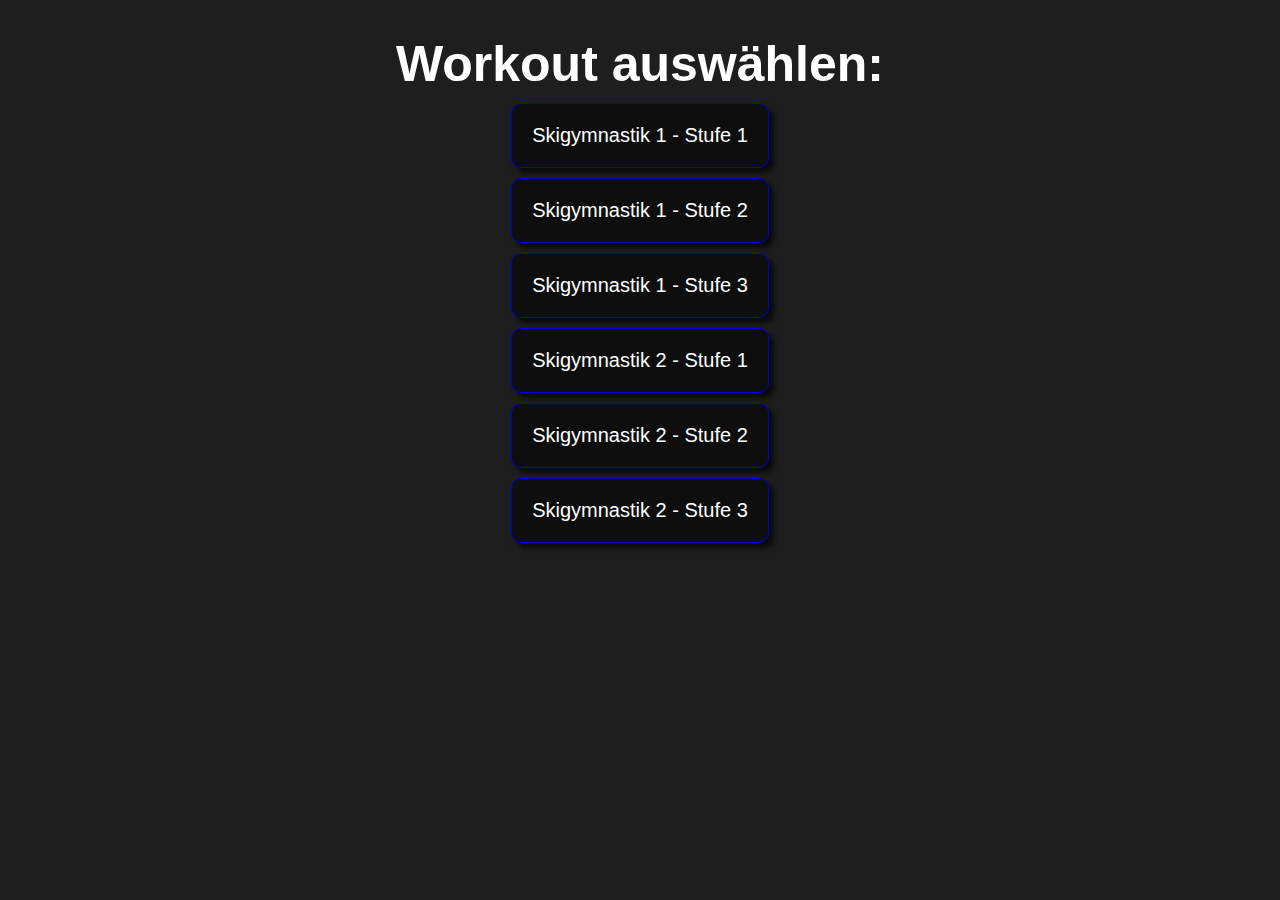
<file: index.html>
<!DOCTYPE html>
<html lang="de">

<head>
    <title>Trainer</title>
    <meta charset="utf-8">
    <meta name="viewport" content="width=device-width, initial-scale=1.0, user-scalable=no">
    <link rel="stylesheet" href="./style.css">
    <script src="Trainer.js"></script>
    <script src="Step.js"></script>
    <script src="Excercise.js"></script>
    <script src="Rest.js"></script>
    <script src="StepDisplay.js"></script>
    <script src="Timer.js"></script>
    <script src="Beeper.js"></script>
    <script src="ScrollManager.js"></script>
    <script>
        let trainer;

        const workoutFiles = [
            'ski_1_1.json',
            'ski_1_2.json',
            'ski_1_3.json',
            'ski_2_1.json',
            'ski_2_2.json',
            'ski_2_3.json',
        ];

        const promises = [];

        for (const file of workoutFiles) {
            promises.push(fetch(file).then((response) => {
                if (!response.ok) {
                    throw new Error(`HTTP error while trying to fetch ${file}! Status: ${response.status}.`);
                }

                return response.json();
            }).catch((reason) => {
                console.log(reason);
            }));
        }

        window.addEventListener('load', async () => {
            trainer = new Trainer((await Promise.all(promises)).filter((workout) => workout !== undefined));
        });
    </script>
</head>

<body>
    <header>
        <a id="prev-excercise"></a>
        <a id="next-excercise"></a>
    </header>
    <div id="selection">
        <h1>Workout auswählen:</h1>
        <nav></nav>
    </div>
    <div id="workout"></div>
    <div id="finished" class="hidden">
        <h1>Herzlichen Glückwunsch, du hast es geschafft!</h1>
        <h2>Zeit: <span id="total-time"></span></h2>
    </div>
</body>

</html>
</file>
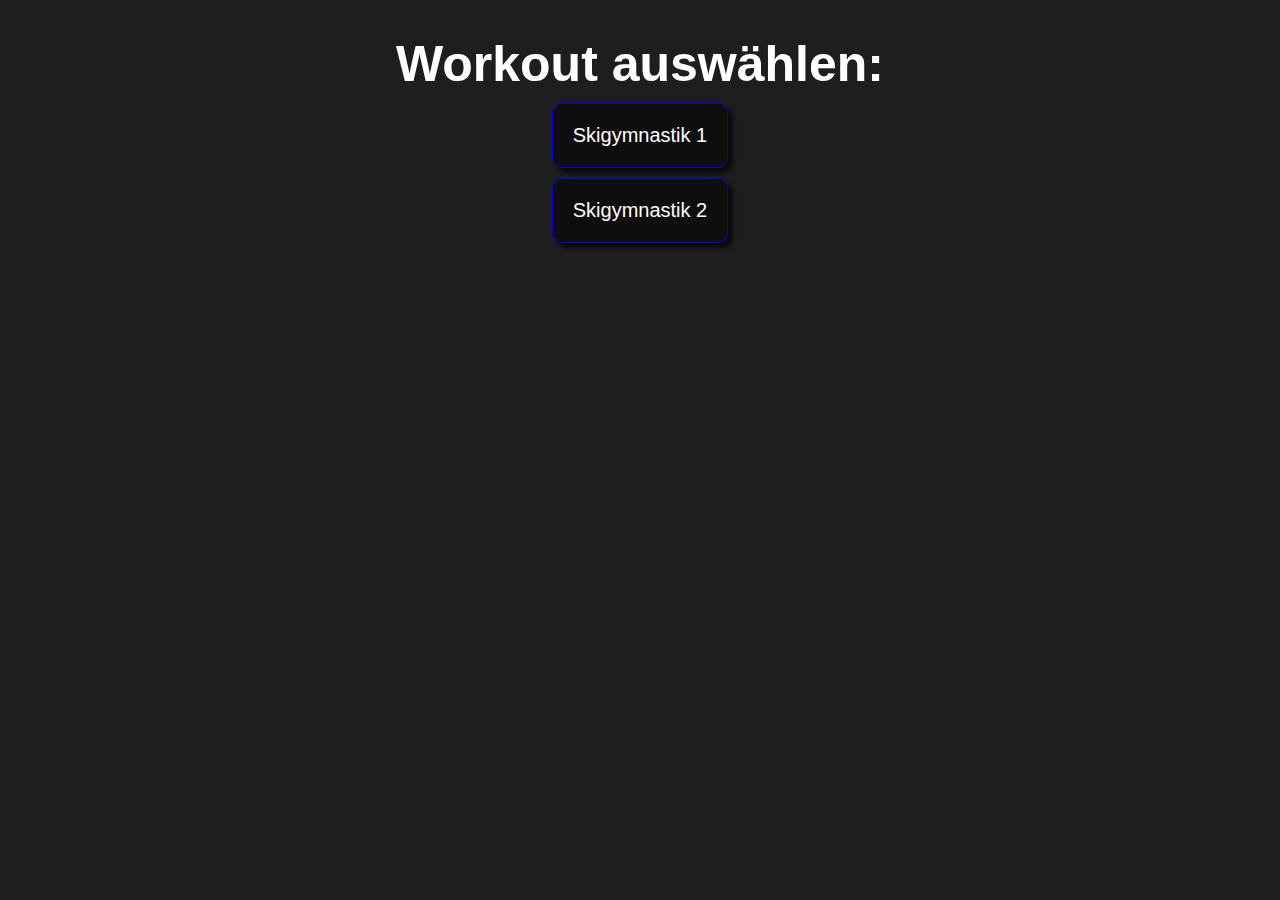
<file: Trainer.html>
<!DOCTYPE html>
<html lang="de">

<head>
    <title>Trainer</title>
    <meta charset="utf-8">
    <meta name="viewport" content="width=device-width, initial-scale=1.0, user-scalable=no">
    <link rel="stylesheet" href="./style.css">
    <script src="Trainer.js"></script>
    <script src="Step.js"></script>
    <script src="Excercise.js"></script>
    <script src="Rest.js"></script>
    <script src="StepDisplay.js"></script>
    <script src="Timer.js"></script>
    <script src="Beeper.js"></script>
    <script>
        const workouts = [
            {
                name: "Skigymnastik 1",
                excercises: [
                    {
                        name: "Aufwärmen",
                        rest: 20,
                        steps: [
                            {
                                name: "Schulterkreisen",
                                duration: 30
                            },
                            {
                                name: "Seitlich neigen",
                                duration: 30
                            },
                            {
                                name: "Vornüber neigen",
                                repetitions: 10
                            },
                            {
                                name: "Kniehebelauf",
                                duration: 60
                            }
                        ]
                    },
                    {
                        name: "Leg Blasters",
                        repetitions: 4,
                        rest: 30,
                        steps: [
                            {
                                name: "Kniebeuge (explosiv)",
                                repetitions: 10
                            },
                            {
                                name: "Ausfallschritt",
                                repetitions: 10,
                                perSide: true
                            },
                            {
                                name: "Ausfallschritt mit Sprung",
                                repetitions: 5,
                                perSide: true
                            },
                            {
                                name: "Kniebeuge mit Sprung",
                                repetitions: 5
                            }
                        ]
                    },
                    {
                        name: "Russischer Twist",
                        repetitions: 2,
                        duration: 30,
                        rest: 15
                    },
                    {
                        name: "Seitsprünge mit Halten",
                        repetitions: 3,
                        rest: 15,
                        steps: [
                            {
                                name: "Seitsprung über Hindernis",
                                duration: 30
                            },
                            {
                                name: "Halten in Abfahrtsposition",
                                duration: 30
                            }
                        ]
                    },
                    {
                        name: "Oberkörperstabilisation und Rücken",
                        repetitions: 2,
                        rest: 15,
                        steps: [
                            {
                                name: "Latzug",
                                repetitions: 10,
                            },
                            {
                                name: "Superman",
                                duration: 30,
                                perSide: true
                            }
                        ]
                    },
                    {
                        name: "Jane Fonda plus",
                        repetitions: 2,
                        rest: 30,
                        steps: [
                            {
                                name: "Jane Fonda",
                                perSide: true,
                                steps: [
                                    {
                                        name: "Heben und Senken",
                                        duration: 30
                                    },
                                    {
                                        name: "Knie zur Brust",
                                        duration: 30
                                    },
                                    {
                                        name: "Ferse zum Po",
                                        duration: 30
                                    },
                                    {
                                        name: "Kreisen lassen",
                                        duration: 30
                                    }
                                ]
                            },
                            {
                                name: "Innenseitlift",
                                duration: 30,
                                perSide: true
                            },
                            {
                                name: "Ein-Auswärts-Dreher",
                                duration: 30,
                                perSide: true
                            }
                        ]
                    },
                    {
                        name: "Ganzkörper",
                        repetitions: 2,
                        rest: 15,
                        steps: [
                            {
                                name: "Hampelmann",
                                duration: 30
                            },
                            {
                                name: "Plank",
                                duration: 30
                            }
                        ]
                    }
                ]
            },
            {
                name: "Skigymnastik 2",
                excercises: [
                    {
                        name: "Aufwärmen",
                        rest: 20,
                        steps: [
                            {
                                name: "Schulterkreisen",
                                duration: 30
                            },
                            {
                                name: "Seitlich neigen",
                                duration: 30
                            },
                            {
                                name: "Vornüber neigen",
                                repetitions: 10
                            },
                            {
                                name: "Kniehebelauf",
                                duration: 60
                            }
                        ]
                    },
                    {
                        name: "Kniebeugen",
                        repetitions: 3,
                        rest: 30,
                        steps: [
                            {
                                name: "Kniebeugen vorne",
                                repetitions: 10
                            },
                            {
                                name: "Einbein-Kniebeugen",
                                repetitions: 10,
                                perSide: true
                            }
                        ]
                    },
                    {
                        name: "Taillenmacher",
                        repetitions: 2,
                        rest: 15,
                        steps: [
                            {
                                name: "Taillenmacher",
                                duration: 30,
                                perSide: true
                            }
                        ]
                    },
                    {
                        name: "Kistensprung",
                        repetitions: 3,
                        duration: 30,
                        rest: 30
                    },
                    {
                        name: "Klimmzüge und Wechselbrett",
                        repetitions: 2,
                        rest: 30,
                        steps: [
                            {
                                name: "Klimmzüge",
                                repetitions: 10
                            },
                            {
                                name: "Wechselbrett",
                                repetitions: 5,
                                perSide: true
                            }
                        ]
                    },
                    {
                        name: "Seitlicher Ausfallschritt",
                        repetitions: 3,
                        rest: 20,
                        steps: [
                            {
                                name: "Seitlicher Ausfallschritt",
                                repetitions: 15,
                                perSide: true
                            }
                        ]
                    },
                    {
                        name: "Burpees und Seithalte",
                        repetitions: 2,
                        rest: 15,
                        steps: [
                            {
                                name: "Burpees",
                                duration: 30
                            },
                            {
                                name: "Seithalte",
                                duration: 30,
                                perSide: true
                            }
                        ]
                    }
                ]
            }
        ];

        let trainer;

        window.addEventListener('load', () => {
            trainer = new Trainer(workouts);
        });
    </script>
</head>

<body>
    <header>
        <a id="prev-excercise"></a>
        <a id="next-excercise"></a>
    </header>
    <div id="selection">
        <h1>Workout auswählen:</h1>
        <nav></nav>
    </div>
    <div id="workout"></div>
    <div id="finished" class="hidden">
        <h1>Herzlichen Glückwunsch, du hast es geschafft!</h1>
        <h2>Zeit: <span id="total-time"></span></h2>
    </div>
</body>

</html>
</file>
<file: style.css>
html {
    height: 100%;
}

body {
    margin: 0;
    background-color: #1e1e1e;
    color: #ffffff;
    font-family: sans-serif;
    word-break: break-word;
    hyphens: auto;
    display: flex;
}

header {
    position: fixed;
    top: 10px;
    left: 10px;
    right: 10px;
    display: flex;
    justify-content: space-between;
    gap: 10px;
}

header > a {
    background-color: #0e0e0e;
    border: 1px solid #0000dd;
    border-radius: 10px;
    box-shadow: rgba(0, 0, 0, 0.7) 5px 5px 5px;
    padding: 20px;
    font-size: 20px;
    cursor: pointer;
    transition: transform 0.1s, box-shadow 0.1s;
    user-select: none;
}

header > a:hover {
    box-shadow: rgba(0, 0, 0, 0.7) 7px 7px 7px;
    transform: scale(1.02, 1.02);
}

header > a:hover:active {
    box-shadow: none;
    transform: scale(0.95, 0.95);
}

header > a:empty {
    visibility: hidden;
}

header > a#prev-excercise::before {
    content: "<";
    margin-right: 15px;
}

header > a#next-excercise::after {
    content: ">";
    margin-left: 15px;
}

#selection, #finished {
    width: 100vw;
    padding-top: 35px;
    box-sizing: border-box;
    display: flex;
    flex-direction: column;
    align-items: center;
    flex-shrink: 0;
}

#selection h1, #finished h1 {
    font-size: 50px;
    margin-top: 0;
    text-align: center;
    margin-bottom: 10px;
}

#selection a {
    display: block;
    background-color: #0e0e0e;
    border: 1px solid #0000dd;
    border-radius: 10px;
    box-shadow: rgba(0, 0, 0, 0.7) 5px 5px 5px;
    padding: 20px;
    font-size: 20px;
    cursor: pointer;
    transition: transform 0.1s, box-shadow 0.1s;
    user-select: none;
    margin-bottom: 10px;
}

#finished.hidden {
    display: none;
}

#workout {
    padding-bottom: 100px;
    display: flex;
    box-sizing: border-box;
}

#workout > .excercise {
    width: 100vw;
    padding-top: 35px;
    box-sizing: border-box;
    display: flex;
    flex-direction: column;
    align-items: center;
    flex-shrink: 0;
}

#workout > .excercise > h1 {
    font-size: 50px;
    margin-top: 0;
    text-align: center;
}

#workout > .excercise .information {
    display: flex;
    background-color: #333333;
    border-radius: 10px;
}

#workout > .excercise .information div {
    padding: 10px 20px;
}

#workout > .excercise > .steps {
    display: flex;
    flex-direction: column;
    align-items: stretch;
}

.excercise > .steps > .excercise {
    padding: 10px;
    box-sizing: border-box;
    min-width: 600px;
    display: grid;
    grid-template:
        "name info"
        "steps steps";
    border-radius: 10px;
    margin-top: 35px;
    background-color: rgba(0, 0, 255, 0.4);
    border: 1px solid #44f;
}

.excercise > .steps > .excercise.active {
    background-color: rgba(0, 255, 0, 0.4);
    border: 1px solid #00ff00;
}

.excercise > .steps > .excercise > h1 {
    grid-area: name-start;
    font-size: 30px;
    margin: 0;
    margin-right: 20px;
}

.excercise > .steps > .excercise > .information {
    display: flex;
    grid-area: info-start;
    justify-self: end;
    align-self: start;
}

.excercise > .steps > .excercise > .information div {
    padding: 10px 20px;
}

.excercise > .steps > .excercise > .steps {
    grid-area: steps;
    justify-self: center;
    display: flex;
    flex-direction: column;
}

.timer {
    width: 400px;
    height: 80px;
    background: linear-gradient(to top, transparent 10px, #1e1e1e 10px, #1e1e1e 70px, transparent 70px), linear-gradient(to left, #fff var(--progress), #1e1e1e var(--progress));
    display: flex;
    justify-content: center;
    align-items: center;
    font-family: monospace;
    font-size: 50px;
    margin-top: 10px;
    --time: 0ms;
    --progress: 100%;
    align-self: center;
}

.timer.hero {
    position: fixed;
    bottom: 20px;
    left: 20px;
    width: 150px;
    height: 150px;
    border-radius: 50%;
    background: radial-gradient(circle 70px, #0e0e0e 0% 98%, transparent), conic-gradient(#fff var(--progress), #1e1e1e var(--progress));
    display: flex;
    justify-content: center;
    align-items: center;
    font-family: monospace;
    font-size: 25px;
    margin-top: 10px;
    --time: 0ms;
    --progress: 100%;
}

#workout > .excercise > .steps >.timer.countdown {
    background: linear-gradient(to top, transparent 10px, #00bb00 10px, #00bb00 70px, transparent 70px), linear-gradient(to left, #fff var(--progress), #1e1e1e var(--progress));
}

.excercise > .steps > .excercise:not(.active) > .steps > .timer {
    display: none;
}

@media (width < 1000px) {
    body {
        padding-top: 90px;
    }
    
    header > a#prev-excercise {
        font-size: 0px;
    }
    
    header > a#prev-excercise::before {
        font-size: 20px;
        margin-right: unset;
    }
    
    .excercise > .steps > .excercise {
        min-width: unset;
        display: flex;
        flex-direction: column;
    }
    
    .excercise > .steps > .excercise > h1 {
        margin: 0;
        text-align: center;
    }
    
    .excercise > .steps > .excercise > .information {
        display: flex;
        align-self: center;
        margin-top: 10px;
    }

    .timer {
        width: 300px;
    }
}
</file>
